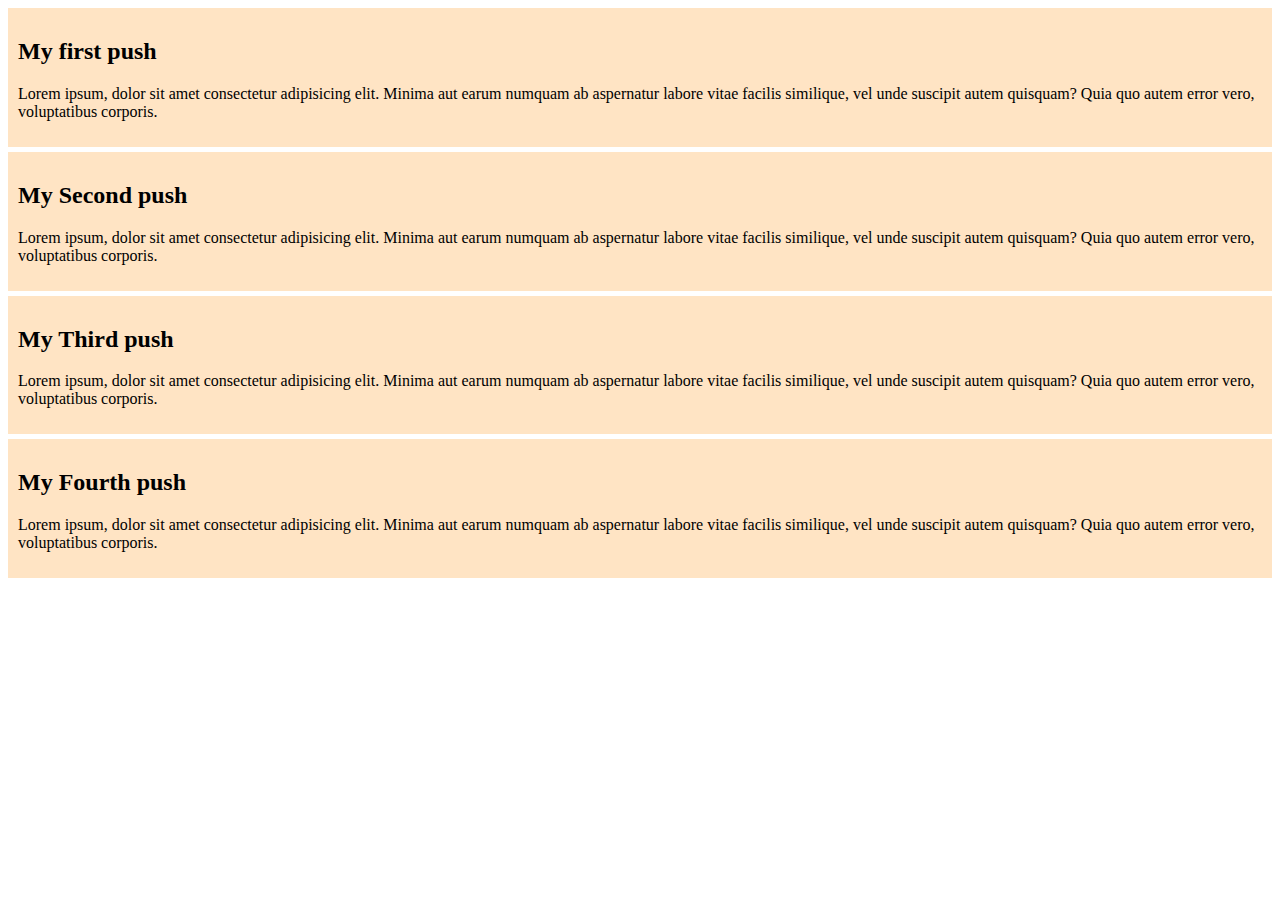
<file: index.html>
<!DOCTYPE html>
<html lang="en">
<head>
                        <meta charset="UTF-8">
                        <meta name="viewport" content="width=device-width, initial-scale=1.0">
                        <title>pushing work</title>
                        <link rel="stylesheet" href="style/design.css">
</head>
<body>
                        <div>
                             <h2>My first push</h2>                   
                             <p>Lorem ipsum, dolor sit amet consectetur adipisicing elit. Minima aut earum numquam ab aspernatur labore vitae facilis similique, vel unde suscipit autem quisquam? Quia quo autem error vero, voluptatibus corporis.</p>
                        </div>
                        <div>
                             <h2>My Second push</h2>                   
                             <p>Lorem ipsum, dolor sit amet consectetur adipisicing elit. Minima aut earum numquam ab aspernatur labore vitae facilis similique, vel unde suscipit autem quisquam? Quia quo autem error vero, voluptatibus corporis.</p>
                        </div>
                        <div>
                              <h2>My Third push</h2>                   
                              <p>Lorem ipsum, dolor sit amet consectetur adipisicing elit. Minima aut earum numquam ab aspernatur labore vitae facilis similique, vel unde suscipit autem quisquam? Quia quo autem error vero, voluptatibus corporis.</p>
                        </div>
                        <div>
                              <h2>My Fourth push</h2>                   
                              <p>Lorem ipsum, dolor sit amet consectetur adipisicing elit. Minima aut earum numquam ab aspernatur labore vitae facilis similique, vel unde suscipit autem quisquam? Quia quo autem error vero, voluptatibus corporis.</p>
                         </div>
                        
</body>
</html>
</file>
<file: style/design.css>
div{
                        background-color: bisque;
                        padding: 10px;
                        margin-top: 5px;
}
</file>
